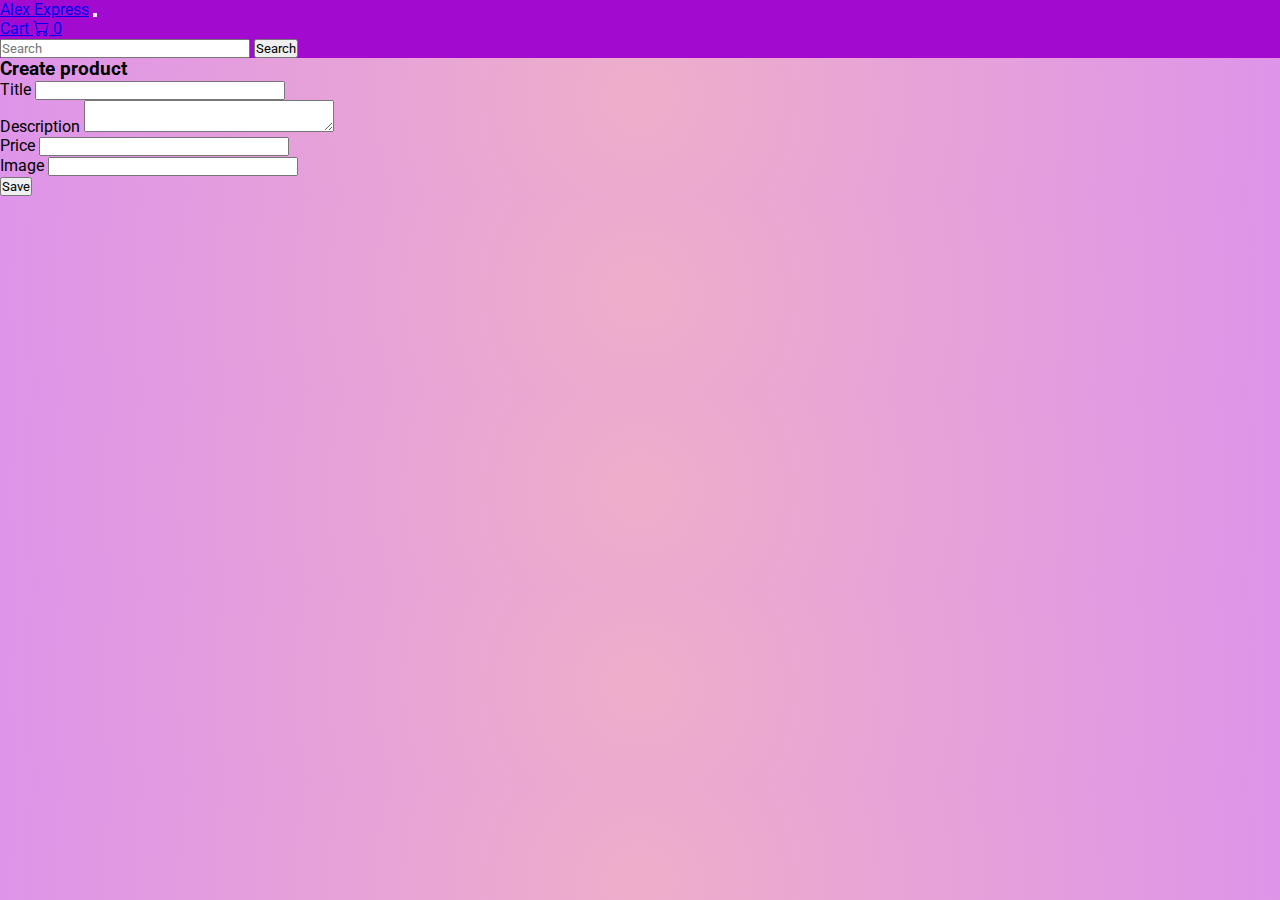
<file: createProduct.html>
<!doctype html>
<html lang="en">
<head>
    <meta charset="utf-8">
    <meta name="viewport" content="width=device-width, initial-scale=1, shrink-to-fit=no">
    <link rel="stylesheet" href="assets/styles/style.css">
    <link href="https://cdn.jsdelivr.net/npm/bootstrap@5.0.2/dist/css/bootstrap.min.css" rel="stylesheet" integrity="sha384-EVSTQN3/azprG1Anm3QDgpJLIm9Nao0Yz1ztcQTwFspd3yD65VohhpuuCOmLASjC" crossorigin="anonymous">
    

    <title>Alex Express</title>
</head>
<body>

    <nav class="navbar navbar-expand-lg navbar-dark">
        <div class="container-fluid">
          <a class="navbar-brand ms-4" href="index.html">Alex Express</a>
          <button class="navbar-toggler" type="button" data-bs-toggle="collapse" data-bs-target="#navbarNavAltMarkup" aria-controls="navbarNavAltMarkup" aria-expanded="false" aria-label="Toggle navigation">
            <span class="navbar-toggler-icon"></span>
          </button>
          <div class="collapse navbar-collapse" id="navbarNavAltMarkup">
            <div class="navbar-nav ms-auto me-4">
              <a class="nav-link cart" href="#">Cart
                  <i class="bi-cart"></i> <span>0</span>
              </a>
            </div>
            <form class="d-flex">
                <input class="form-control me-2" type="search" placeholder="Search" aria-label="Search">
                <button class="btn btn-outline-success" type="submit">Search</button>
              </form>
          </div>
        </div>
      </nav>

<div class="container ">
    <div class="row mt-3">
        <div class="col-md-6">
            <h3>Create product</h3>
            <form class="add-product-form">
                <div class="form-group">
                    <label for="title">Title</label>
                    <input type="text" class="form-control" id="title" name="title">
                </div>
                <div class="form-group">
                    <label for="description">Description</label>
                    <textarea class="form-control" id="description" name="description" rows="2"
                              cols="30"></textarea>
                </div>
                <div class="form-group">
                    <label for="price">Price</label>
                    <input class="form-control" type="text" id="price" name="price">
                </div>
                <div class="form-group">
                    <label for="image">Image</label>
                    <input class="form-control" type="text" id="image" name="image">
                </div>
                <button type="submit" class="btn btn-primary save-btn mt-2">Save</button>
            </form>
        </div>
    </div>
</div>

<script src="assets/scripts/createProduct.js"></script>
<script src="https://cdn.jsdelivr.net/npm/bootstrap@5.0.2/dist/js/bootstrap.bundle.min.js" integrity="sha384-MrcW6ZMFYlzcLA8Nl+NtUVF0sA7MsXsP1UyJoMp4YLEuNSfAP+JcXn/tWtIaxVXM" crossorigin="anonymous"></script>
</body>
</html>
</file>
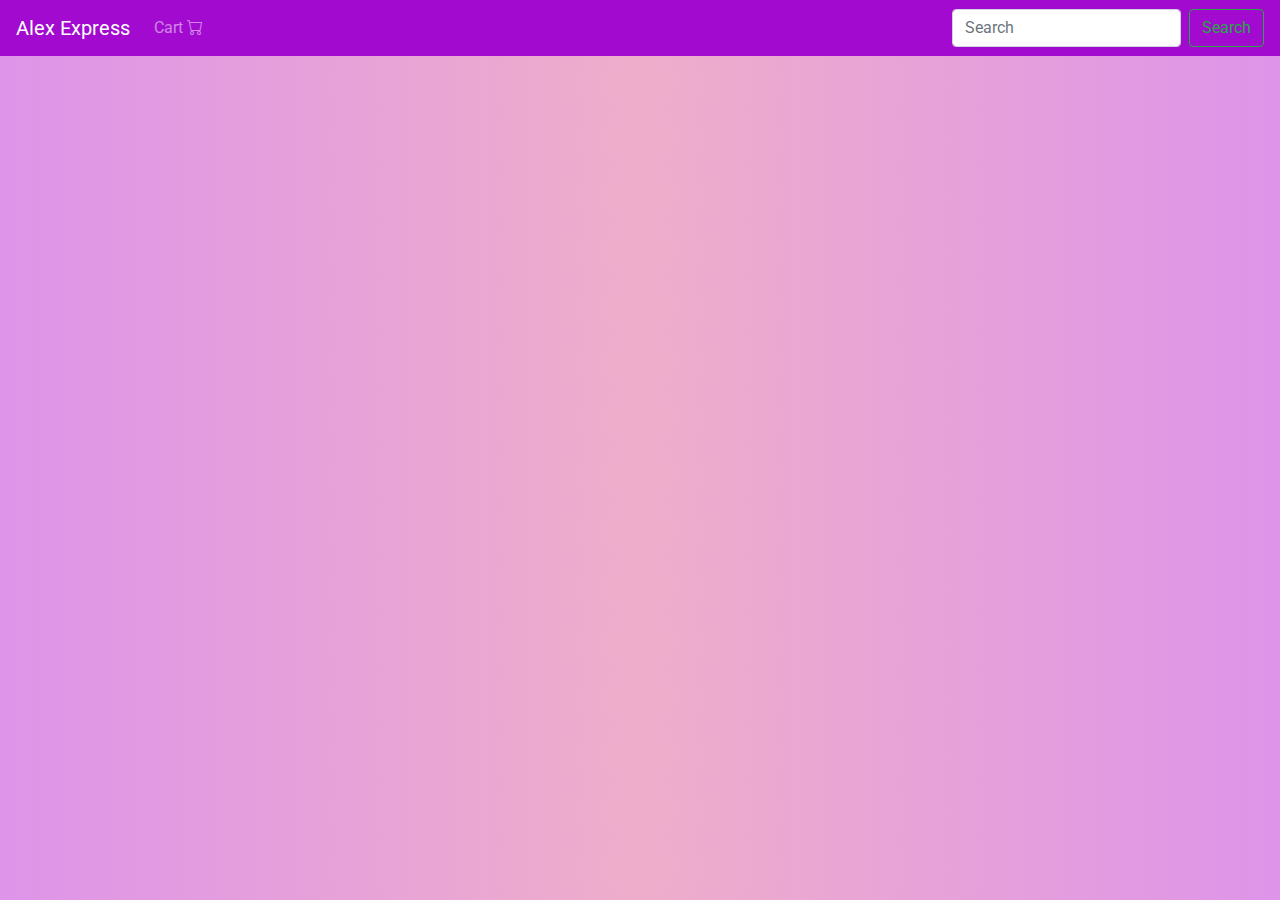
<file: productDetails.html>
<!doctype html>
<html lang="en">
<head>
  <meta charset="utf-8">
  <meta name="viewport" content="width=device-width, initial-scale=1, shrink-to-fit=no">
  <link rel="stylesheet" href="assets/styles/style.css">
  <link rel="stylesheet" href="https://maxcdn.bootstrapcdn.com/bootstrap/4.0.0/css/bootstrap.min.css" integrity="sha384-Gn5384xqQ1aoWXA+058RXPxPg6fy4IWvTNh0E263XmFcJlSAwiGgFAW/dAiS6JXm" crossorigin="anonymous">
  <script src="assets/scripts/createProduct.js" defer></script>
  <title>Products</title>
</head>
<body>

<nav class="navbar navbar-expand-lg navbar-dark">
  <a class="navbar-brand" href="index.html">Alex Express</a>
  <button class="navbar-toggler" type="button" data-toggle="collapse" data-target="#navbarSupportedContent"
          aria-controls="navbarSupportedContent" aria-expanded="false" aria-label="Toggle navigation">
    <span class="navbar-toggler-icon"></span>
  </button>

  <div class="collapse navbar-collapse" id="navbarSupportedContent">
    <ul class="navbar-nav mr-auto">
      <li class="nav-item">
        <a class="nav-link" href="#">Cart
          <i class="bi-cart"></i></a>
      </li>
    </ul>
    <form class="form-inline my-2 my-lg-0">
      <input class="form-control mr-sm-2" type="search" placeholder="Search" aria-label="Search">
      <button class="btn btn-outline-success my-2 my-sm-0" type="submit">Search</button>
    </form>
  </div>
</nav>




<script src="https://code.jquery.com/jquery-3.2.1.slim.min.js" integrity="sha384-KJ3o2DKtIkvYIK3UENzmM7KCkRr/rE9/Qpg6aAZGJwFDMVNA/GpGFF93hXpG5KkN" crossorigin="anonymous"></script>
<script src="https://cdnjs.cloudflare.com/ajax/libs/popper.js/1.12.9/umd/popper.min.js" integrity="sha384-ApNbgh9B+Y1QKtv3Rn7W3mgPxhU9K/ScQsAP7hUibX39j7fakFPskvXusvfa0b4Q" crossorigin="anonymous"></script>
<script src="https://maxcdn.bootstrapcdn.com/bootstrap/4.0.0/js/bootstrap.min.js" integrity="sha384-JZR6Spejh4U02d8jOt6vLEHfe/JQGiRRSQQxSfFWpi1MquVdAyjUar5+76PVCmYl" crossorigin="anonymous"></script>
</body>
</html>
</file>
<file: assets/styles/style.css>
@import url("https://cdn.jsdelivr.net/npm/bootstrap-icons@1.5.0/font/bootstrap-icons.css");
@import url('https://fonts.googleapis.com/css2?family=Roboto&display=swap');
*{
    margin: 0;
    padding: 0;
    box-sizing: border-box;
    font-family: 'Roboto', sans-serif;
}
body {
    background: rgb(238,174,202);
    background: radial-gradient(circle, rgba(238,174,202,1) 0%, rgba(222,148,233,1) 100%);
}
input, textarea {
    width: 250px;
}
.navbar{
    background-color: #a20ad0 ;
}

/* -----Cart----- */
.cart-table td{
    vertical-align: middle;
    text-align: center;

}

.cart-table i{
    cursor: pointer;
}
.bi-trash {
    font-size : 25px;
    color: red;
    
}



/*

.products-container{
    display: flex;
    justify-content: center;
    flex-wrap: wrap;
    padding-bottom: 100px;
    max-width: 650px;
    justify-content: space-around;
    margin: 0 auto;
    margin-top: 50px;
} 

.products-header{
    width: 100%;
    max-width: 650px;
    display: flex;
    justify-content: flex-start;
    border-bottom: 4px solid lightpink;
    margin: 0 auto;
}

.product-title{
    width:45%;
}

.price{
    width: 15%;
    display: flex;
    align-items: center;
}

.total{
    width: 15%;
    display: flex;
    align-items: center;
}

.product{
    width: 45%;
    display: flex;
    justify-content: space-around;
    align-items: center;
    padding-bottom: 10px 0;
    border-bottom: 1px solid lightpink;
}

.products-container i{
    font-size: 25px;
    color: red;
    margin-left: 10px;
    margin-right: 10px;
    cursor: pointer;
  }
   
*/
</file>
